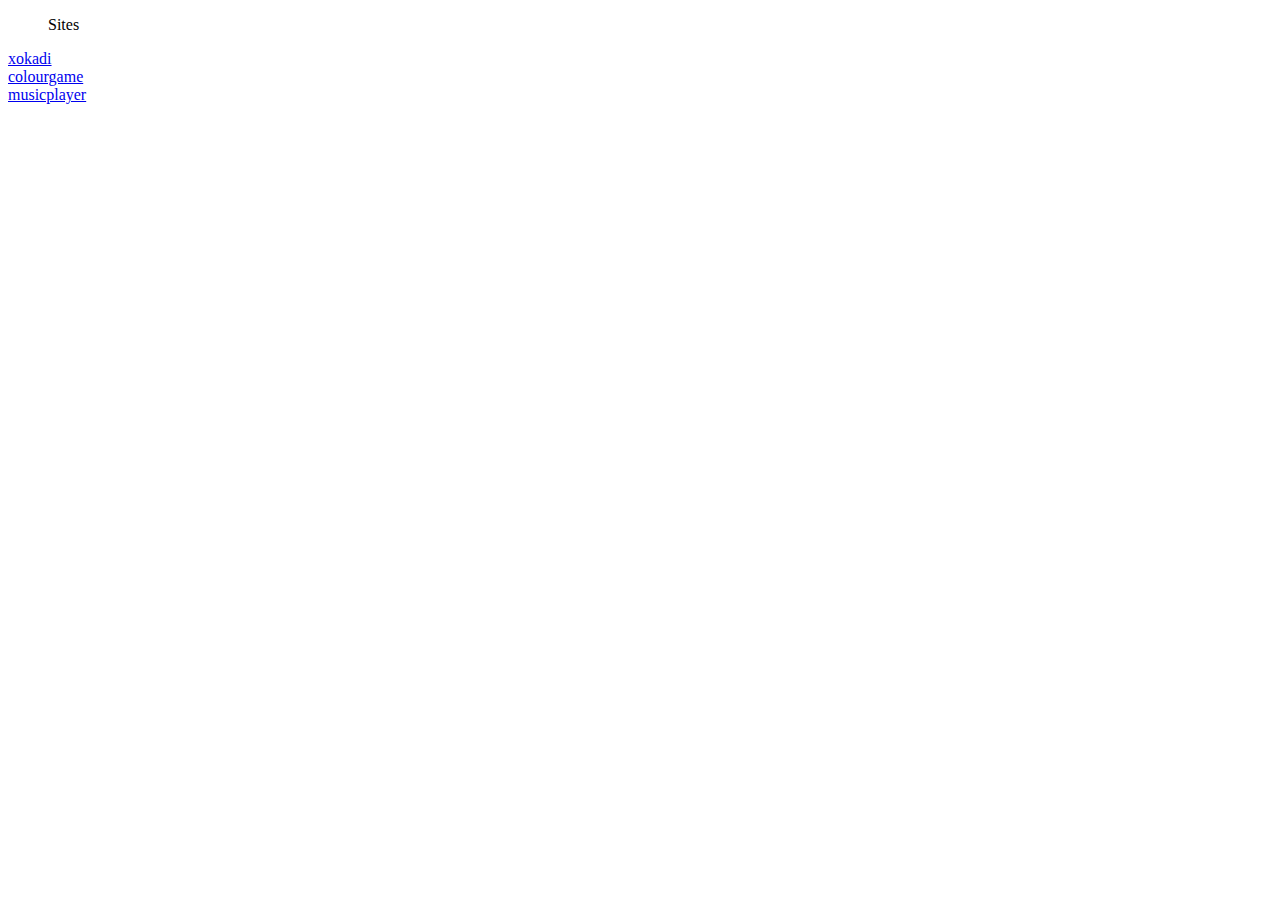
<file: index.html>
<!DOCTYPE html>
<html>
<head>
	<title></title>
</head>
<body>
	<ul>Sites</ul>
		<li><a href="xokadi.html">xokadi</li>
		<li><a href="colourgame.html">colourgame</li>
		<li><a href="music_player.html">musicplayer</li>

</body>
</html>
</file>
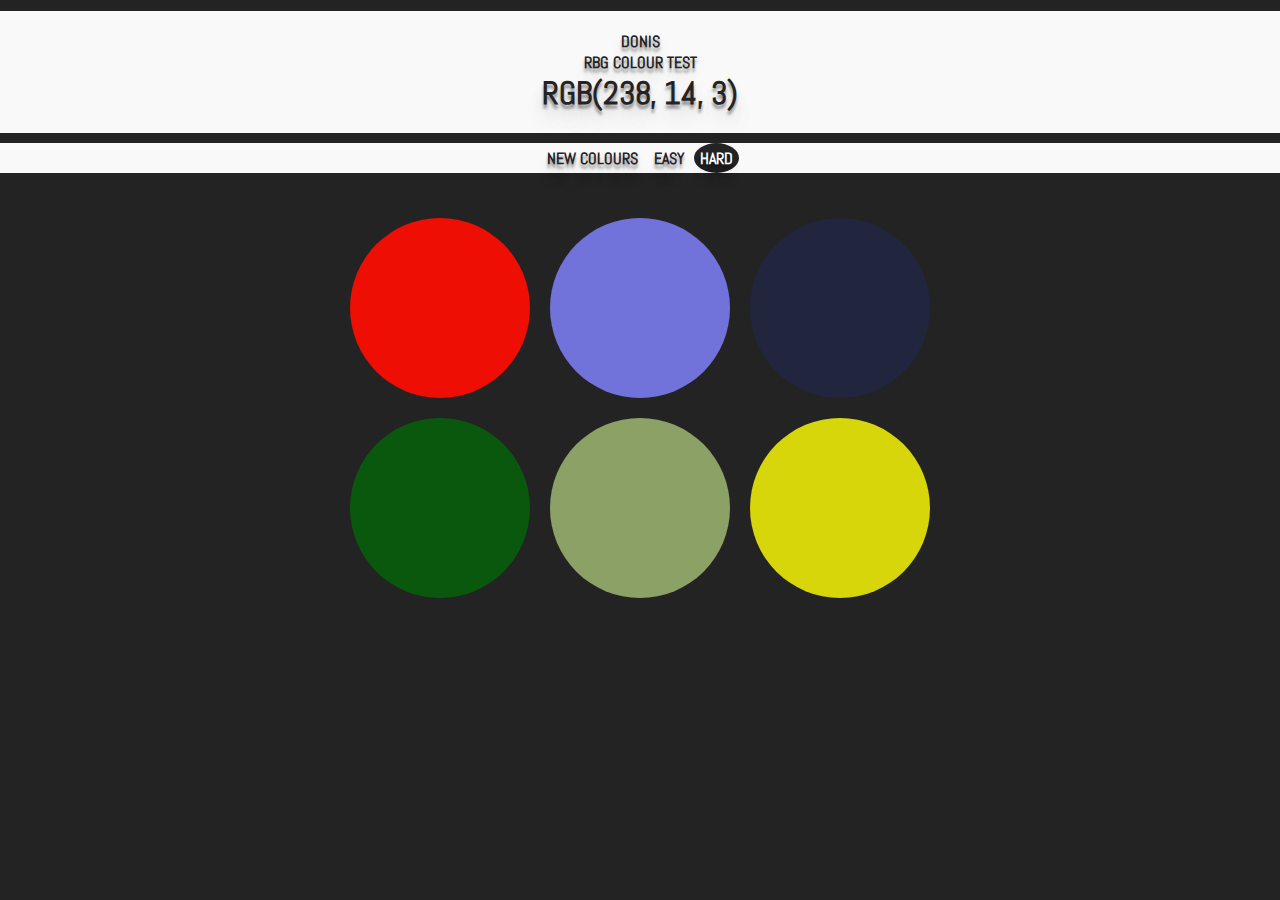
<file: colorgame.html>
<!DOCTYPE html>
<html>
<head>
	<title>Colour Game</title>
	<link rel="stylesheet" type="text/css" href="colourgame.css">
	<link href="https://fonts.googleapis.com/css?family=Abel" rel="stylesheet">
</head>
<body>
	<h1>
		Donis
		<br>
		RBG Colour Test
		<br>
		<span id ="colourDisplay">RBG</span></h1>

	<div id="stripe">
		<button id="reset">New Colours</button>
		<span id="space"></span>
		
		<button id="easyBtn">Easy</button>
		<button id="hardBtn" class="selected">Hard</button>
	</div>
	<div><span id = "message"></span></div>
	<div id="container">

		<div class="square"></div>
		<div class="square"></div>
		<div class="square"></div>
		<div class="square"></div>
		<div class="square"></div>
		<div class="square"></div>
	</div>
<script type="text/javascript" src="colourgame.js"></script>
</body>
</html>
</file>
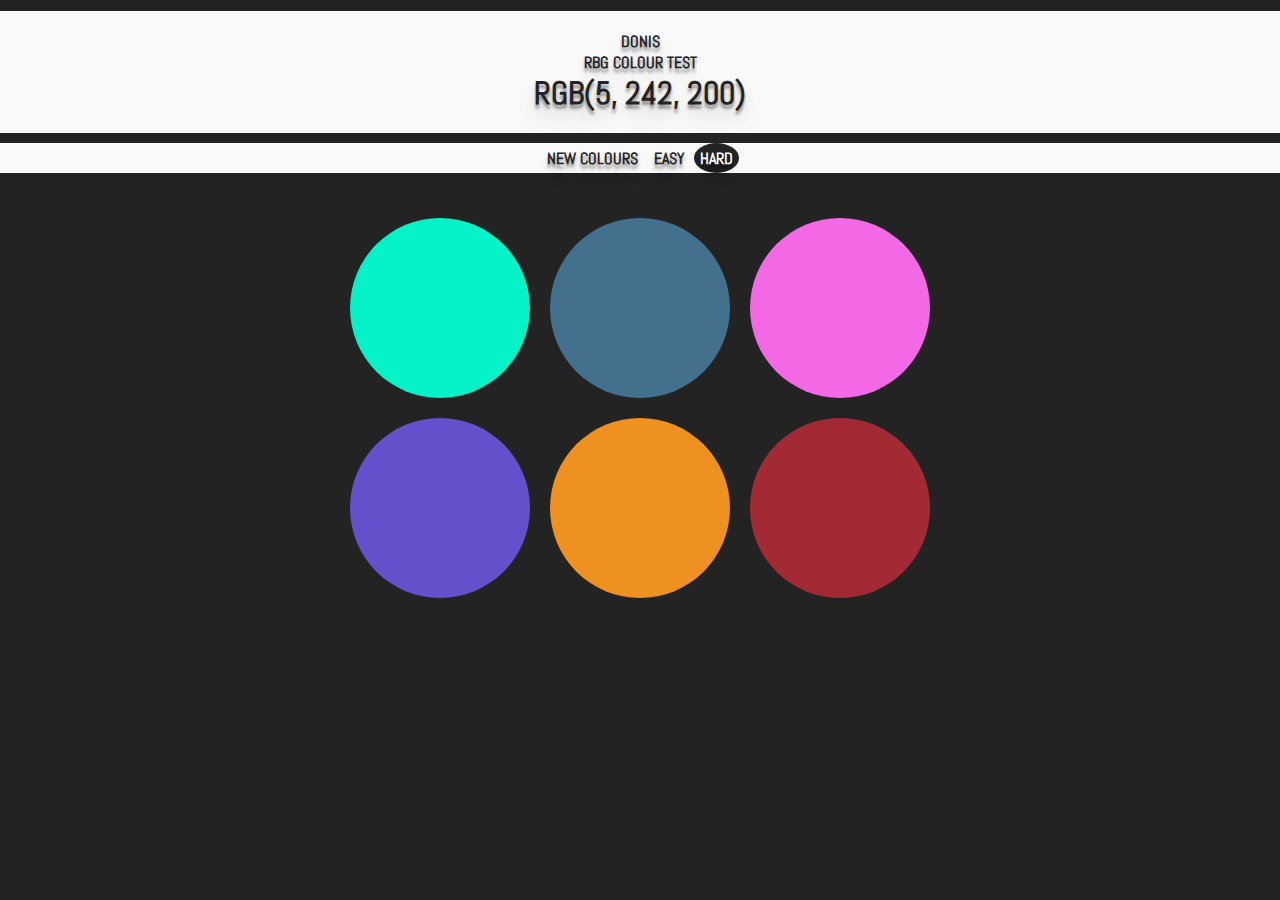
<file: colourgame.html>
<!DOCTYPE html>
<html>
<head>
	<title>Colour Game</title>
	<link rel="stylesheet" type="text/css" href="colourgame.css">
	<link href="https://fonts.googleapis.com/css?family=Abel" rel="stylesheet">
</head>
<body>
	<h1>
		Donis
		<br>
		RBG Colour Test
		<br>
		<span id ="colourDisplay">RBG</span></h1>

	<div id="stripe">
		<button id="reset">New Colours</button>
		<span id="space"></span>
		
		<button id="easyBtn">Easy</button>
		<button id="hardBtn" class="selected">Hard</button>
	</div>
	<div><span id = "message"></span></div>
	<div id="container">

		<div class="square"></div>
		<div class="square"></div>
		<div class="square"></div>
		<div class="square"></div>
		<div class="square"></div>
		<div class="square"></div>
	</div>
<script type="text/javascript" src="colourgame.js"></script>
</body>
</html>
</file>
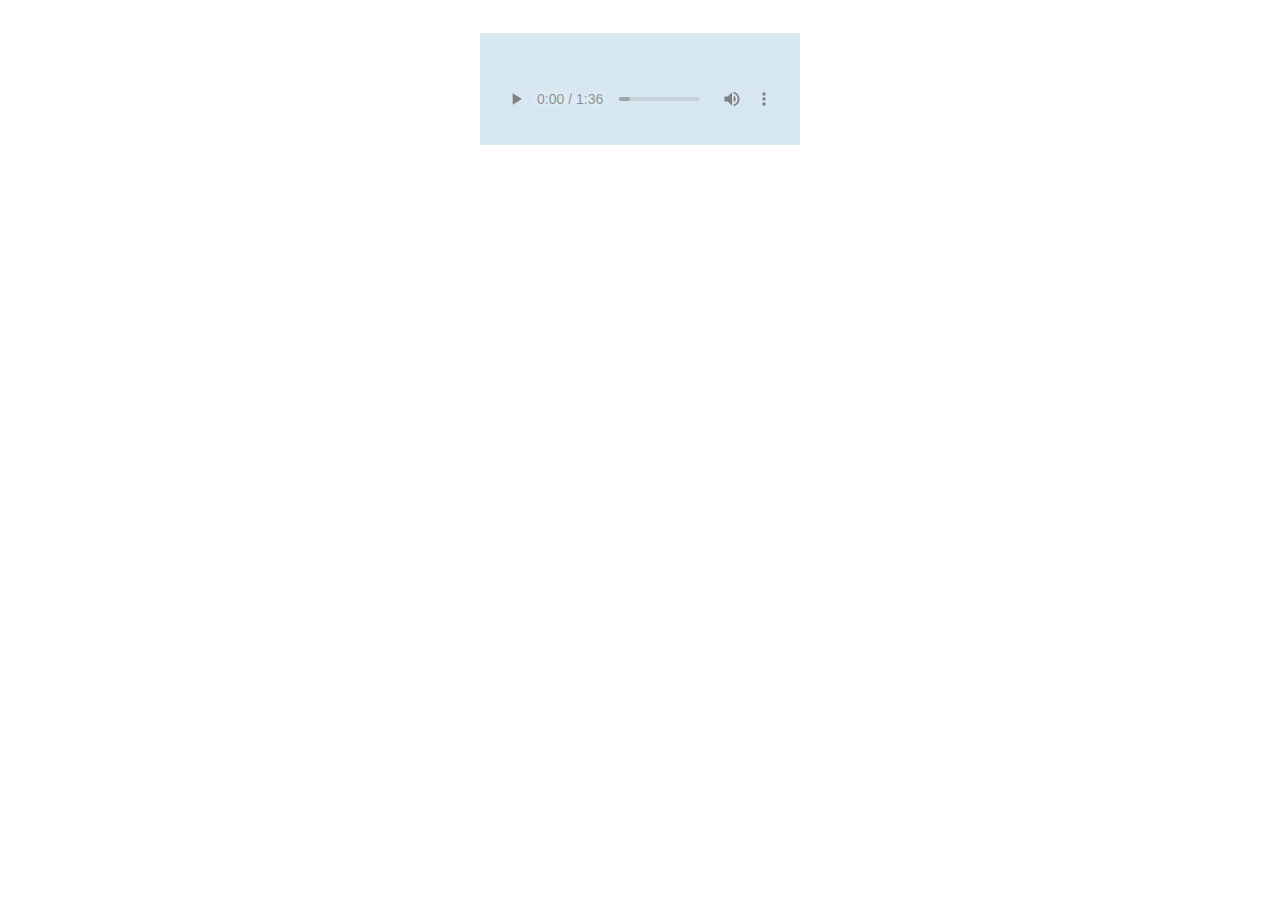
<file: music_player.html>
<!DOCTYPE html>
<html>
  
<head>
	<style type="text/css"> 
		div#mp3_player{
			height:100px;
			background-color: #aecfe2;
			opacity: 50%;
			padding: 10px 10px 2px 10px;
			width:300px; 
			margin:33px auto; 
			text-align: center;

		}
		audio::-webkit-media-controls-panel{
			background-color: #aecfe2;
		}

		div#mp3_player > div > audio{
			width: 100%;
			margin-top: -5px;
			background-color: #aecfe2;
			
		}
		div#mp3_player > canvas{
			
			width: 100%;
			height: 30px;
			background-color: #aecfe2;
		}
	</style>
	<script type="text/javascript">
		//return to manipulate audio file title in audio.src
		var audio = new Audio();
		audio.src = 'nrthrnlghts.mp3';
		audio.controls = true;
		audio.loop = true;
		audio.autoplay = false;
		
		var canvas, ctx, source, context, analyser, fbc_array, bars, bar_x, bar_width, bar_height;
		//run player after html has loaded
		window.addEventListener("load", initMp3Player, false);
		function initMp3Player(){
			document.getElementById('audio_box').appendChild(audio);
			context = new AudioContext ();
			analyser = context.createAnalyser();
			canvas = document.getElementById('analyser_render');
			ctx = canvas.getContext('2d');
			//re-route audio playback into the processing graph of audio
			source = context.createMediaElementSource(audio);
			source.connect(analyser);
			analyser.connect(context.destination);
			frameLooper();
		}
		function frameLooper(){
			window.requestAnimationFrame(frameLooper);
			fbc_array = new Uint8Array(analyser.frequencyBinCount);
			analyser.getByteFrequencyData(fbc_array);
			ctx.clearRect(0, 0, canvas.width, canvas.height);
			ctx.fillStyle = '#000';
			bars = 100;
			for (var i = 0; i < bars; i++){
				bar_x = i * 3;
				bar_width = 2;
				bar_height = -(fbc_array[i] / 2);
				ctx.fillRect (bar_x, canvas.height, bar_width, bar_height);
			}
		}

	</script>
	<title></title>
</head>
<body>
<div id="container">
	<div id="mp3_player">
		<canvas id="analyser_render"></canvas>
		<div id="audio_box"></div>
		
</div>
		
	</div>
</div>
</body>
</html>
</file>
<file: colourgame.css>
body {
	background-color: #232323;
	margin: 0; 
	font-family: 'Abel', sans-serif;
	font-weight: normal;
}
.square {
	width: 30%;
	background: purple;
	padding-bottom: 30%;
	float: left;
	margin: 1.66%;
	border-radius: 50%;
	transition: background 0.8s;
	--webkit-transition: background 0.8s;
	--moz-transition: background 0.8s;
}
#container {
	max-width: 600px;
	margin: 20px auto;
}
h1 {
	color: #232323;
	background-color: #f9f9f9;
	line-height: 1:1;
	text-align: center;
	width: 100%;
	margin: -50;
	text-transform: uppercase;
	padding: 20px 0;
	text-shadow: 0px 4px 3px rgba(0,0,0,0.4),
                 0px 8px 13px rgba(0,0,0,0.1),
                 0px 18px 23px rgba(0,0,0,0.1);
    font-size: 1em;
}
#colourDisplay {
	font-size: 200%;
}
#message {
	display: inline-block;
	font-family: inherit;
	font-weight: 700;
	text-shadow: 0px 4px 3px rgba(0,0,0,0.4),
                 0px 8px 13px rgba(0,0,0,0.1),
                 0px 18px 23px rgba(0,0,0,0.1);
    color: #f9f9f9;
    text-transform: uppercase;
    display: flex; 
    justify-content: center;
    align-items: center; 
    height: 20px;
    padding-top: 10px;
    margin-bottom: -15px;

}
#space {
	width: 30px;
}
#stripe {
	background-color: #f9f9f9;
	height: 30px;
	text-align: center;
	
}
.selected {
	background-color: #232323;
	color: white;

}
button {
	border: none;
	background: none;
	text-transform: uppercase;
	height: 100%;
	font-weight: 700;
	color: #232323;
	font-size: inherit;
	font-family: inherit;
	transition: all 0.5s;
	--webkit-transition: all 0.5s;
	--moz-transition: all 0.5s;
	border-radius: 50%;
	text-shadow: 0px 4px 3px rgba(0,0,0,0.4),
                 0px 8px 13px rgba(0,0,0,0.1),
                 0px 18px 23px rgba(0,0,0,0.1);
	
}
button:hover {
	color: white;
	background-color: #232323;
	border: none;
}
button:focus{
	outline: 0;
}
</file>
